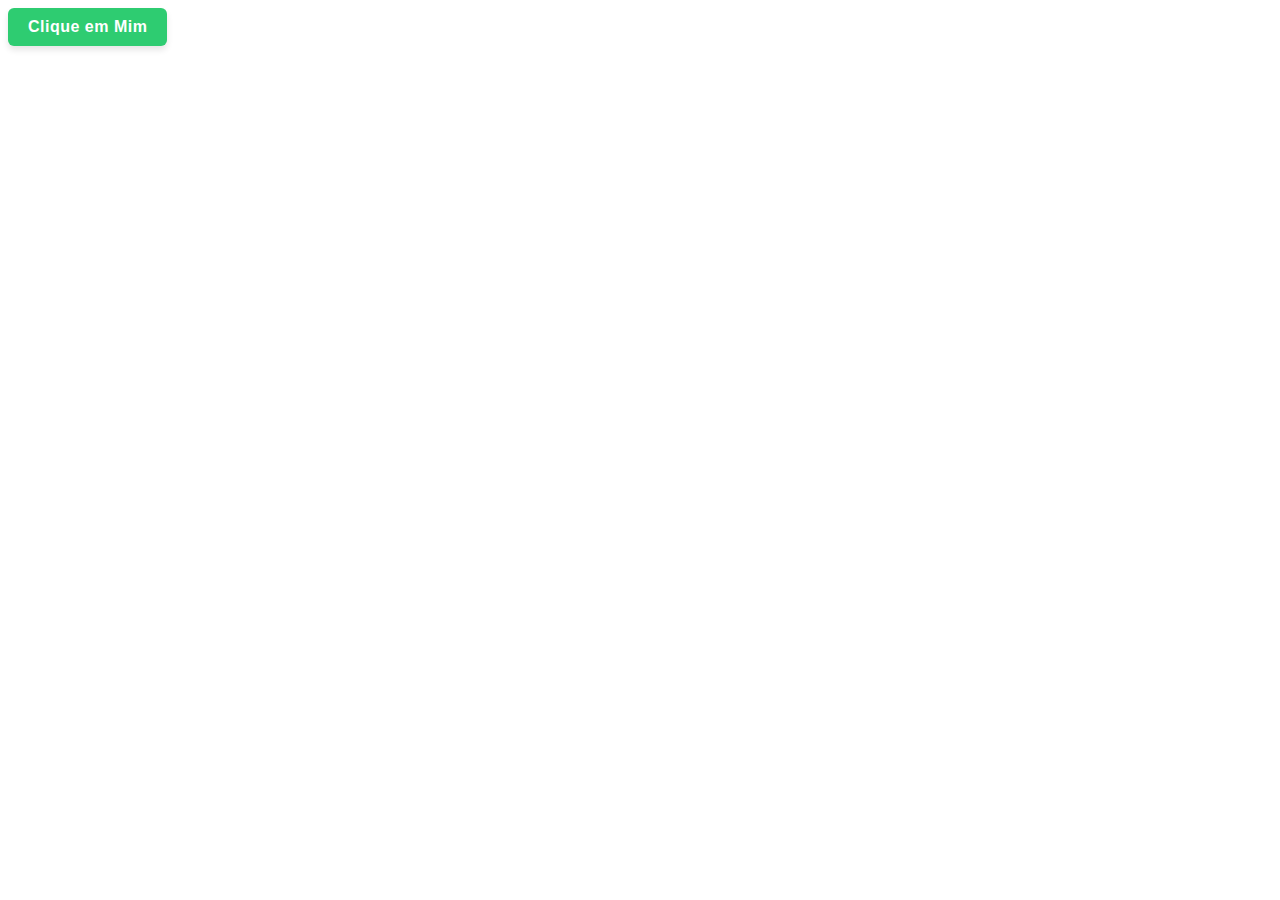
<file: index.html>
<!DOCTYPE html>
<html lang="en">
<head>
    <meta charset="UTF-8">
    <meta name="viewport" content="width=device-width, initial-scale=1.0">
    <link id="favicon" rel="icon" href="./assets/favicon.ico" type="image/ico" sizes="16x16" />
    <link rel="stylesheet" href="./shared/css/env.css" />
    <link rel="stylesheet" href="./css/card.css" />
    <link rel="stylesheet" href="./css/button.css" />
    <link rel="stylesheet" href="./css/table.css" />
    <title>Frontend By Backender</title>
</head>
<body>
    <button
        class="button success"
        style="text-transform: none;"
        onclick="appendCardOn(document.getElementById('MeuId'))"
    >
        Clique em Mim
    </button>

    <div id="MeuId">

    </div>

    <script type="module" src="./js/loadscripts.js"/>
</body>
</html>
</file>
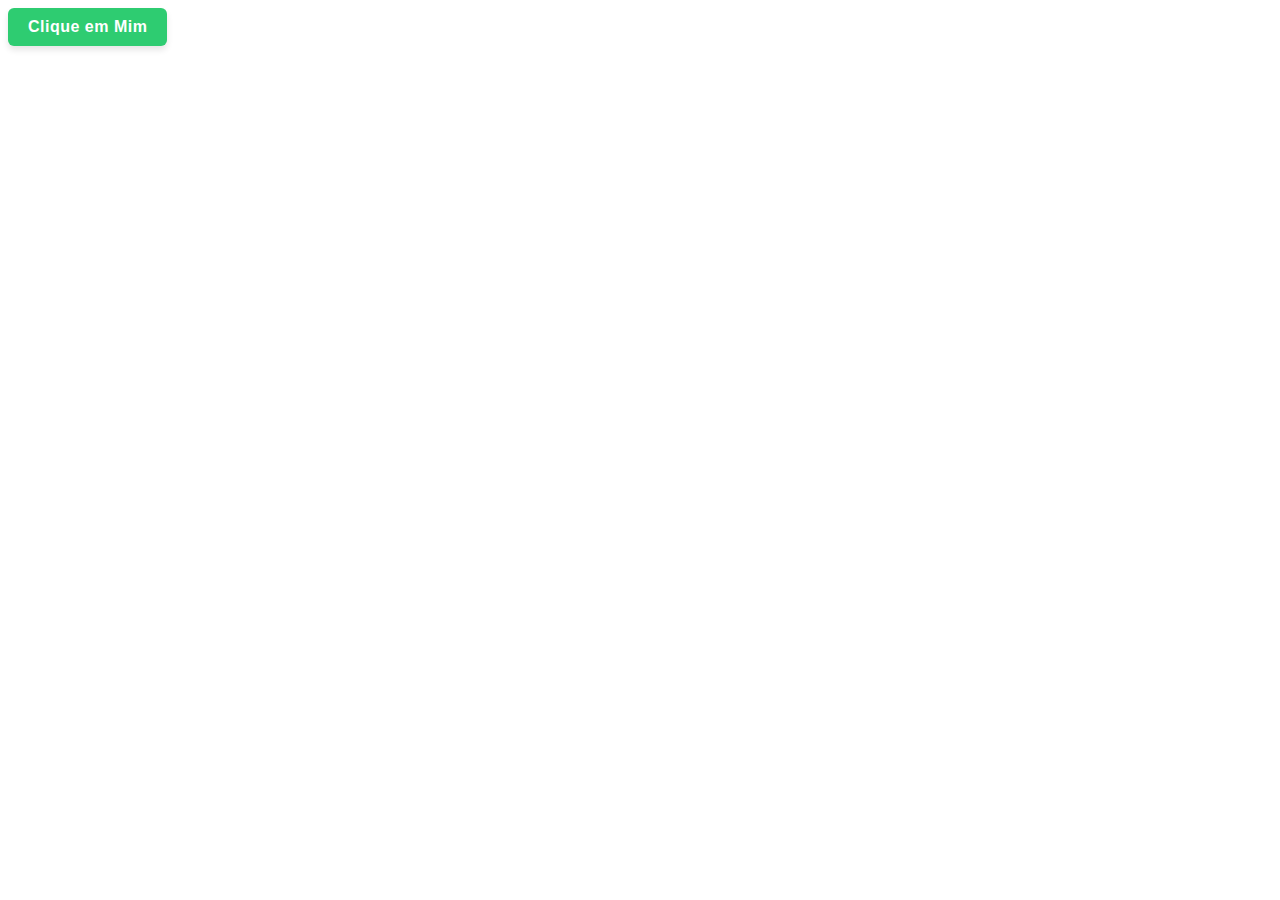
<file: src/index.html>
<!DOCTYPE html>
<html lang="en">
<head>
    <meta charset="UTF-8">
    <meta name="viewport" content="width=device-width, initial-scale=1.0">
    <link id="favicon" rel="icon" href="./favicon.ico" type="image/ico" sizes="16x16" />
    <link rel="stylesheet" href="./css/style.css" />
    <link rel="stylesheet" href="./css/card.css" />
    <link rel="stylesheet" href="./css/button.css" />
    <link rel="stylesheet" href="./css/table.css" />
    <title>New Document</title>
</head>
<body>
    <button
        class="button success"
        style="text-transform: none;"
        onclick="appendCardOn(document.getElementById('MeuId'))"
    >
        Clique em Mim
    </button>

    <div id="MeuId">

    </div>

    <script type="module" src="./js/loadscripts.js"/>
</body>
</html>
</file>
<file: shared/css/env.css>
:root {
  --primary-color: #4a90e2;
  --secondary-color: #7f8c8d;
  --success-color: #2ecc71;
  --error-color: #e74c3c;
  --info-color: #3498db;

  --text-color: #fff;
  --font-family: 'Segoe UI', Tahoma, Geneva, Verdana, sans-serif;
}
</file>
<file: css/card.css>
.card
{
    border: 1px;
    border-radius: 2px;
    border-style: solid;
    border-color: rgba(0, 0, 0, 0.185);
    margin: 10px;
}

.card
{
    box-shadow: 0px 3px 5px 1px rgba(0, 0, 0, 0.205);
}

.card:hover
{
    cursor: pointer;
}
</file>
<file: css/button.css>
/* Estilo base do botão */
.button {
  font-family: var(--font-family);
  padding: 10px 20px;
  border: none;
  border-radius: 6px;
  font-size: 16px;
  font-weight: 600;
  cursor: pointer;
  color: var(--text-color);
  transition: background-color 0.3s ease, box-shadow 0.2s ease;
  box-shadow: 0 4px 6px rgba(0, 0, 0, 0.1);
  text-transform: uppercase;
  letter-spacing: 0.5px;
}

/* Hover comum */
.button:hover {
  opacity: 0.9;
  box-shadow: 0 6px 10px rgba(0, 0, 0, 0.15);
}

/* Tipos de botão */
.button.primary {
  background-color: var(--primary-color);
}

.button.secondary {
  background-color: var(--secondary-color);
}

.button.success {
  background-color: var(--success-color);
}

.button.error {
  background-color: var(--error-color);
}

.button.info {
  background-color: var(--info-color);
}
</file>
<file: css/table.css>
table {
  width: 100%;
  border-collapse: separate;
  border-spacing: 0;
  border-radius: 8px;
  overflow: hidden;
  box-shadow: 0 2px 12px rgba(0, 0, 0, 0.1);
  font-family: 'Segoe UI', Tahoma, Geneva, Verdana, sans-serif;
  background-color: #fff;
}

/* Cabeçalho */
thead {
  background-color: #4a90e2;
  color: white;
  text-align: left;
}

thead th {
  padding: 14px 16px;
  font-weight: 600;
}

/* Corpo da tabela */
tbody tr {
  border-bottom: 1px solid #eee;
  transition: background-color 0.2s ease;
}

tbody tr:hover {
  background-color: #f5f9ff;
}

tbody td {
  padding: 12px 16px;
  text-align: center;
  color: #333;
}

/* Zebra striping */
tbody tr:nth-child(even) {
  background-color: #f9f9f9;
}

/* Responsividade */
@media (max-width: 768px) {
  table {
    font-size: 14px;
  }

  thead {
    display: none;
  }

  tbody td {
    display: block;
    text-align: right;
    padding: 10px;
    position: relative;
  }

  tbody td::before {
    content: attr(data-label);
    position: absolute;
    left: 16px;
    width: 50%;
    padding-right: 10px;
    font-weight: bold;
    text-align: left;
    color: #555;
  }

  tbody tr {
    margin-bottom: 1rem;
    display: block;
    border-bottom: 2px solid #eee;
  }
}
</file>
<file: src/css/style.css>
:root {
  /* Cores principais */
  --primary-color: #4a90e2;
  --secondary-color: #7f8c8d;
  --success-color: #2ecc71;
  --error-color: #e74c3c;
  --info-color: #3498db;

  /* Texto e fundo */
  --text-color: #fff;
  --font-family: 'Segoe UI', Tahoma, Geneva, Verdana, sans-serif;
}
</file>
<file: src/css/card.css>
.card
{
    border: 1px;
    border-radius: 2px;
    border-style: solid;
    border-color: rgba(0, 0, 0, 0.185);
    margin: 10px;
}

.card
{
    box-shadow: 0px 3px 5px 1px rgba(0, 0, 0, 0.205);
}

.card:hover
{
    cursor: pointer;
}
</file>
<file: src/css/button.css>
/* Estilo base do botão */
.button {
  font-family: var(--font-family);
  padding: 10px 20px;
  border: none;
  border-radius: 6px;
  font-size: 16px;
  font-weight: 600;
  cursor: pointer;
  color: var(--text-color);
  transition: background-color 0.3s ease, box-shadow 0.2s ease;
  box-shadow: 0 4px 6px rgba(0, 0, 0, 0.1);
  text-transform: uppercase;
  letter-spacing: 0.5px;
}

/* Hover comum */
.button:hover {
  opacity: 0.9;
  box-shadow: 0 6px 10px rgba(0, 0, 0, 0.15);
}

/* Tipos de botão */
.button.primary {
  background-color: var(--primary-color);
}

.button.secondary {
  background-color: var(--secondary-color);
}

.button.success {
  background-color: var(--success-color);
}

.button.error {
  background-color: var(--error-color);
}

.button.info {
  background-color: var(--info-color);
}
</file>
<file: src/css/table.css>
table {
  width: 100%;
  border-collapse: separate;
  border-spacing: 0;
  border-radius: 8px;
  overflow: hidden;
  box-shadow: 0 2px 12px rgba(0, 0, 0, 0.1);
  font-family: 'Segoe UI', Tahoma, Geneva, Verdana, sans-serif;
  background-color: #fff;
}

/* Cabeçalho */
thead {
  background-color: #4a90e2;
  color: white;
  text-align: left;
}

thead th {
  padding: 14px 16px;
  font-weight: 600;
}

/* Corpo da tabela */
tbody tr {
  border-bottom: 1px solid #eee;
  transition: background-color 0.2s ease;
}

tbody tr:hover {
  background-color: #f5f9ff;
}

tbody td {
  padding: 12px 16px;
  text-align: center;
  color: #333;
}

/* Zebra striping */
tbody tr:nth-child(even) {
  background-color: #f9f9f9;
}

/* Responsividade */
@media (max-width: 768px) {
  table {
    font-size: 14px;
  }

  thead {
    display: none;
  }

  tbody td {
    display: block;
    text-align: right;
    padding: 10px;
    position: relative;
  }

  tbody td::before {
    content: attr(data-label);
    position: absolute;
    left: 16px;
    width: 50%;
    padding-right: 10px;
    font-weight: bold;
    text-align: left;
    color: #555;
  }

  tbody tr {
    margin-bottom: 1rem;
    display: block;
    border-bottom: 2px solid #eee;
  }
}
</file>
